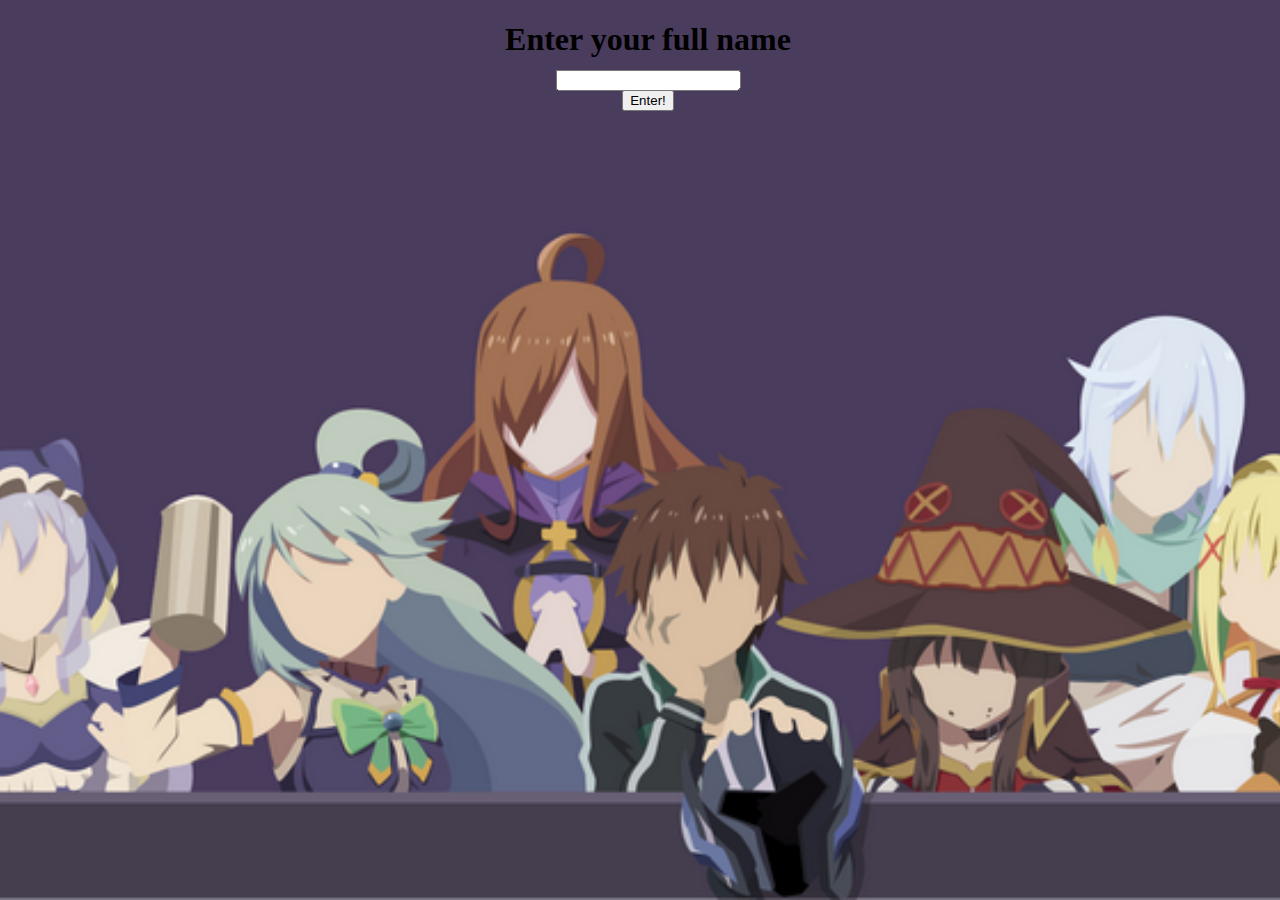
<file: index.html>
<!DOCTYPE html>
<!DOCTYPE html>
<html>
<head>
	<meta charset="utf-8">
	<meta name="viewport" content="width=device-width, initial-scale=1">
	<title>For you</title>
	<link rel="stylesheet" type="text/css" href="stylish.css">
	
</head>
<body>
<h1>Enter your full name</h1>
<div id="mate1"><input id="test1" type="text" name="name"></div>
<div id="mate"><button onClick="damn()">Enter!</button></div>
<script type="text/javascript">
	var test =document.getElementById('test1');
function damn() {
	if (test.value=="Eya Hakimi"|| test.value=="eya hakimi"|| test.value=="Eya hakimi") {
		location.replace("https://nimakun.github.io/alittlesurpise.com/arigato.html");
	}
	else {
		location.replace("http://www.google.com");
	}
	
	};
</script>
</body>
</html>
</file>
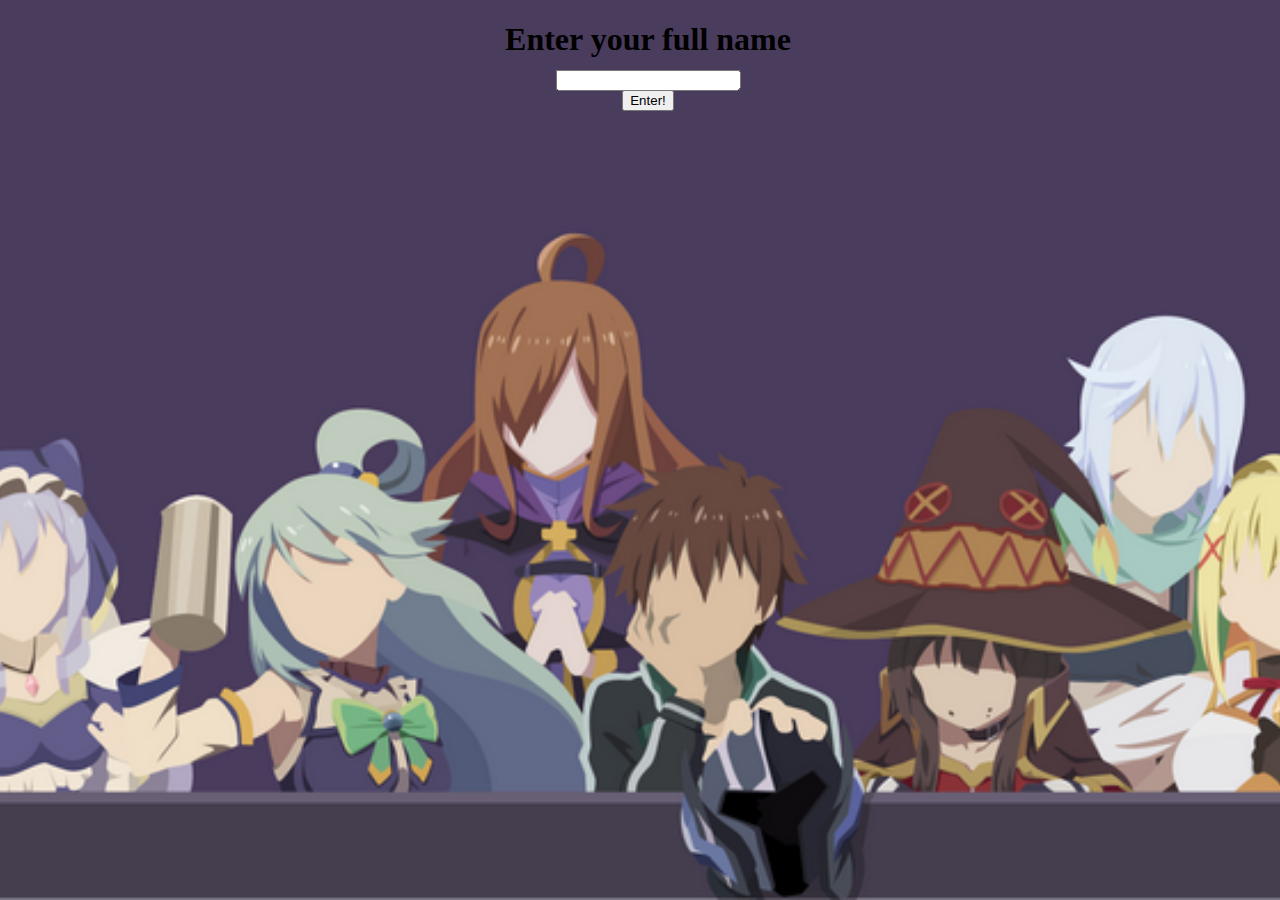
<file: Index.html>
<!DOCTYPE html>
<!DOCTYPE html>
<html>
<head>
	<meta charset="utf-8">
	<meta name="viewport" content="width=device-width, initial-scale=1">
	<title>For you</title>
	<link rel="stylesheet" type="text/css" href="stylish.css">
	
</head>
<body>
<h1>Enter your full name</h1>
<div id="mate1"><input id="test1" type="text" name="name"></div>
<div id="mate"><button onClick="damn()">Enter!</button></div>
<script type="text/javascript">
	var test =document.getElementById('test1');
function damn() {
	if (test.value=="Eya Hakimi"|| test.value=="eya hakimi"|| test.value=="Eya hakimi") {
		location.replace("https://github.com/nimakun/alittlesurpise.com.git/arigato.html");
	}
	else {
		location.replace("http://www.google.com");
	}
	
	};
</script>
</body>
</html>
</file>
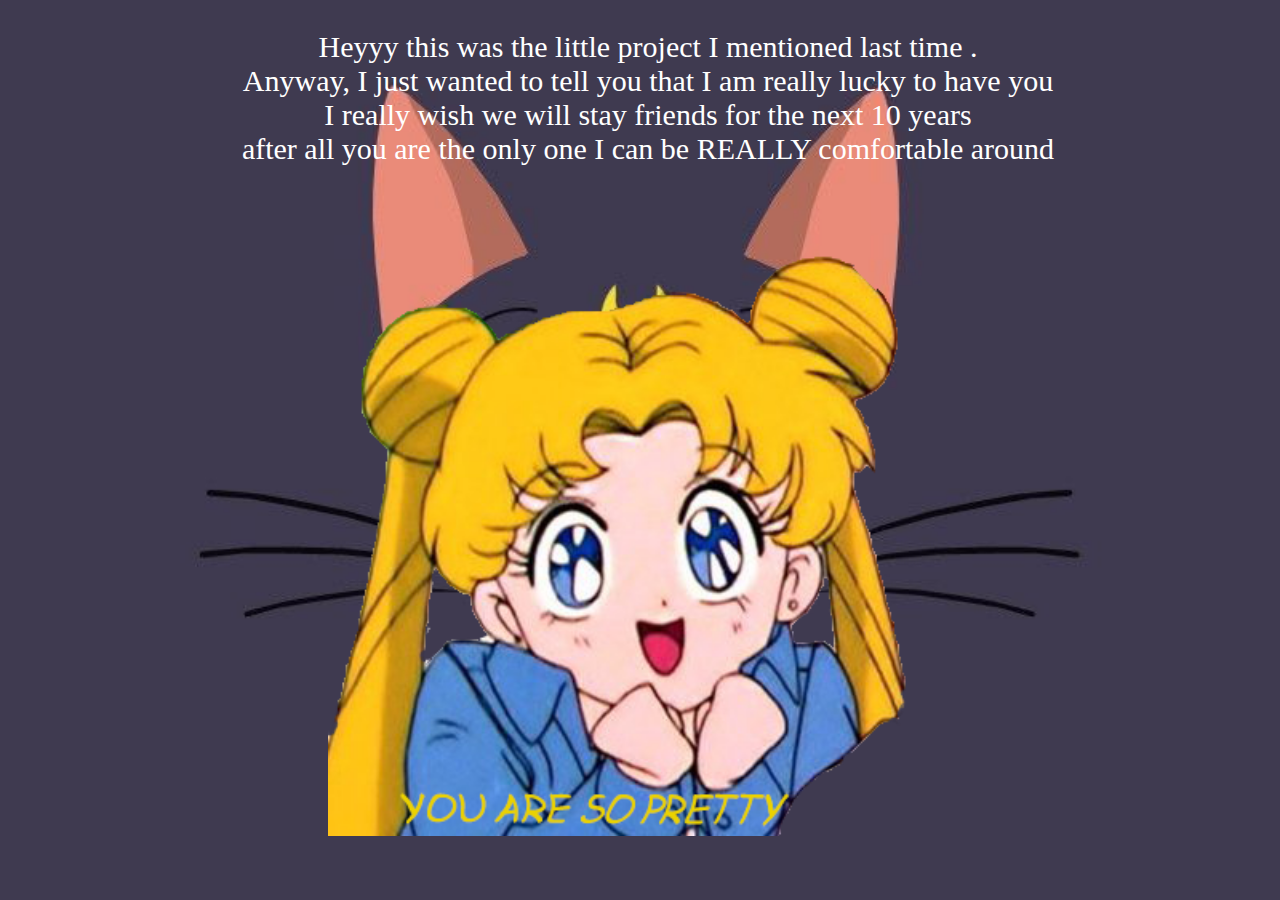
<file: arigato.html>
<!DOCTYPE html>
<html>
<head>
	<meta charset="utf-8">
	<meta name="viewport" content="width=device-width, initial-scale=1">
	<title>arigato</title>
		<link rel="stylesheet" type="text/css" href="styling.css">
</head>
<body>
	<p>Heyyy this was the little project I mentioned last time .<br>
	Anyway, I just wanted to tell you that I am really lucky to have you<br>
	I really wish we will stay friends for the next 10 years<br>
	after all you are the only one I can be REALLY comfortable around </p>
	<img  src="moon.png">
</body>
</html>
</file>
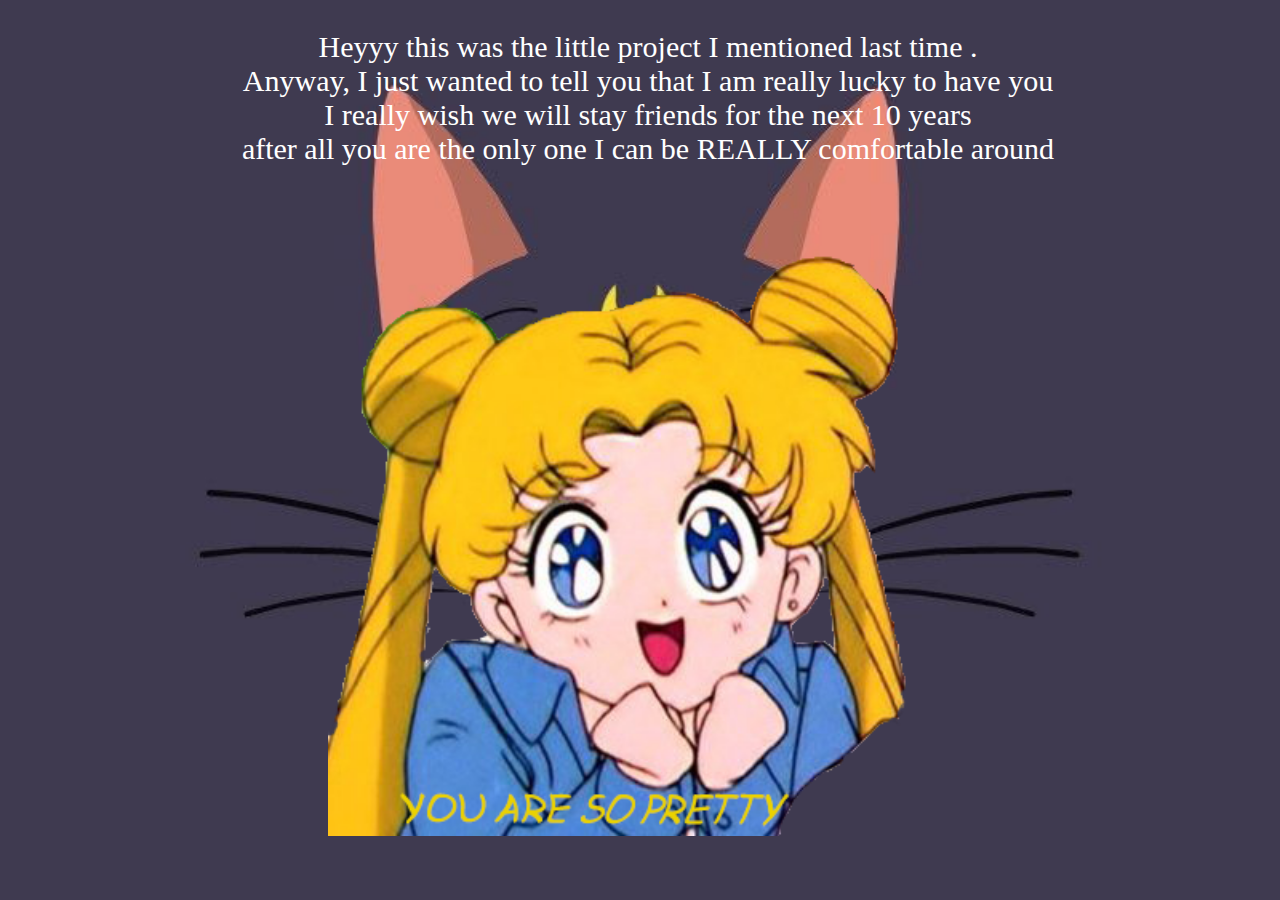
<file: page2.html>
<!DOCTYPE html>
<html>
<head>
	<meta charset="utf-8">
	<meta name="viewport" content="width=device-width, initial-scale=1">
	<title>arigato</title>
		<link rel="stylesheet" type="text/css" href="styling.css">
</head>
<body>
	<p>Heyyy this was the little project I mentioned last time .<br>
	Anyway, I just wanted to tell you that I am really lucky to have you<br>
	I really wish we will stay friends for the next 10 years<br>
	after all you are the only one I can be REALLY comfortable around </p>
	<img  src="moon.png">
</body>
</html>
</file>
<file: stylish.css>
body{
	background-image:url('kazuma.png') ;
	background-repeat: no-repeat;
	background-size: cover ;
	width: 100%;
	background-position: center center;
	background-attachment: fixed;

}
h1{
	text-align: center;
}
#mate1 {
	height: 21 px;
	position: relative;
	text-align: center;

}
#mate1 input{
    margin: 0;
	position: absolute;
	top: 50%;
	left: 50%;
	margin-right: -50%;
	transform:translate(-50%, -50%);
}
#mate{
	position: relative;
	text-align: center;
	top: 10px;
}
#mate button{
	

	
}
</file>
<file: styling.css>
body{
	background-image:url('hehe.jpg') ;
	background-repeat: no-repeat;
	background-size: cover ;
	width: 100%;
	background-position: center center;

	background-attachment: fixed;}

p{
	font-family: "Comic Sans MS";
	
	color:rgb(255,255,255);
	text-align: center;
	font-size: 30px;

}
img{
	display: block;
	margin-right: auto;
	margin-left: auto;
	width: 50%;
}
</file>
